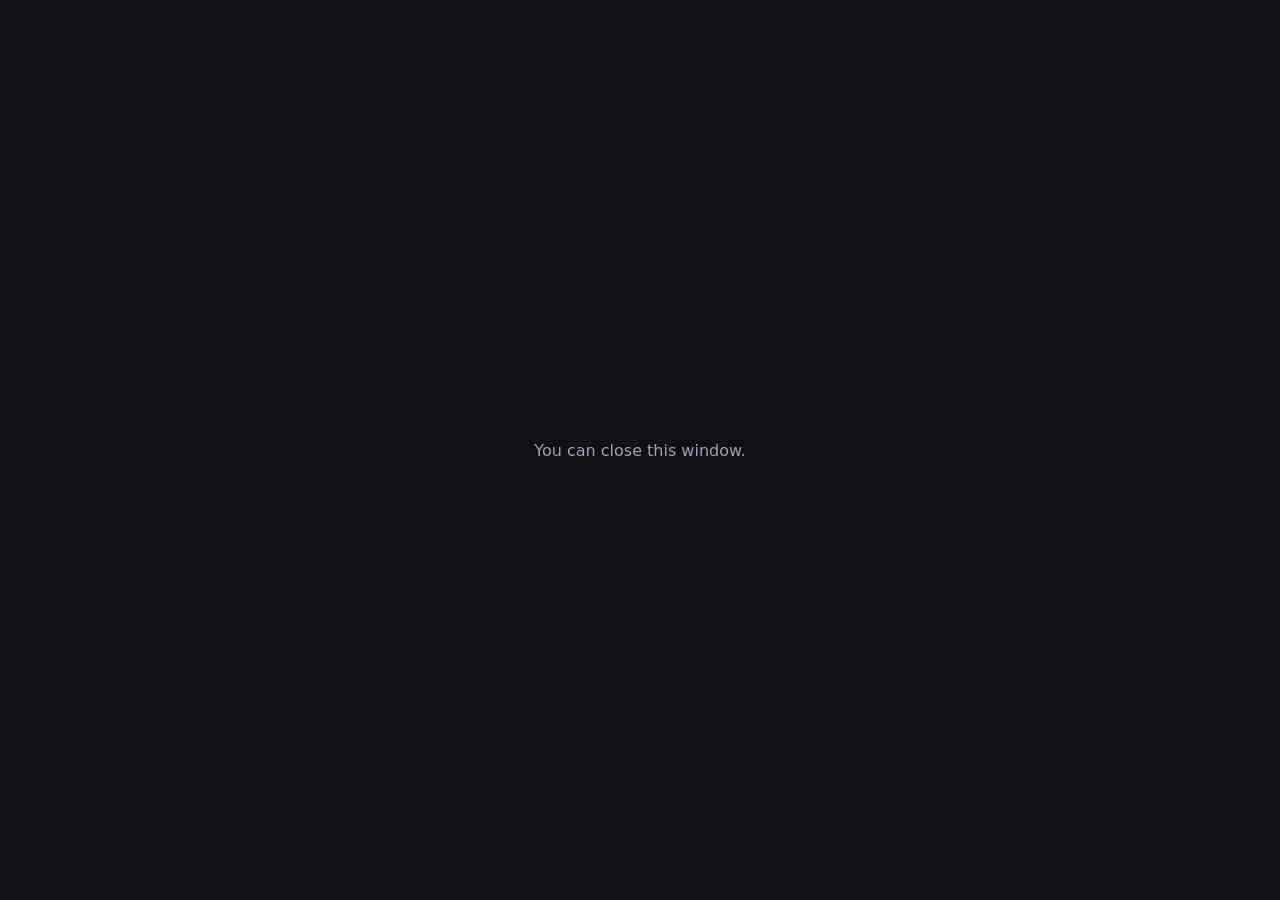
<file: frontend/public/google-callback.html>
<!doctype html>
<html lang="en">
  <head>
    <meta charset="utf-8" />
    <title>Signing in…</title>
  </head>
  <body style="margin:0;display:flex;align-items:center;justify-content:center;height:100vh;font-family:system-ui,-apple-system,sans-serif;background:#0f1117;color:#9ca3af;">
    <p>You can close this window.</p>
    <script>
      (function () {
        // Google redirects back here with the result in the URL *fragment*
        // (after #), not a query string, since this is the implicit
        // response_type=id_token flow — nothing is ever sent to a server.
        var hash = window.location.hash.startsWith('#')
          ? window.location.hash.slice(1)
          : window.location.hash;
        var params = new URLSearchParams(hash);

        var payload = {
          source: 'google-oauth-callback',
          idToken: params.get('id_token') || null,
          error: params.get('error') || null,
          state: params.get('state') || null,
        };

        if (window.opener) {
          // Restrict to our own origin — the opener is the same site that
          // opened this popup, so this never leaks the token elsewhere.
          window.opener.postMessage(payload, window.location.origin);
        }
        window.close();
      })();
    </script>
  </body>
</html>
</file>
